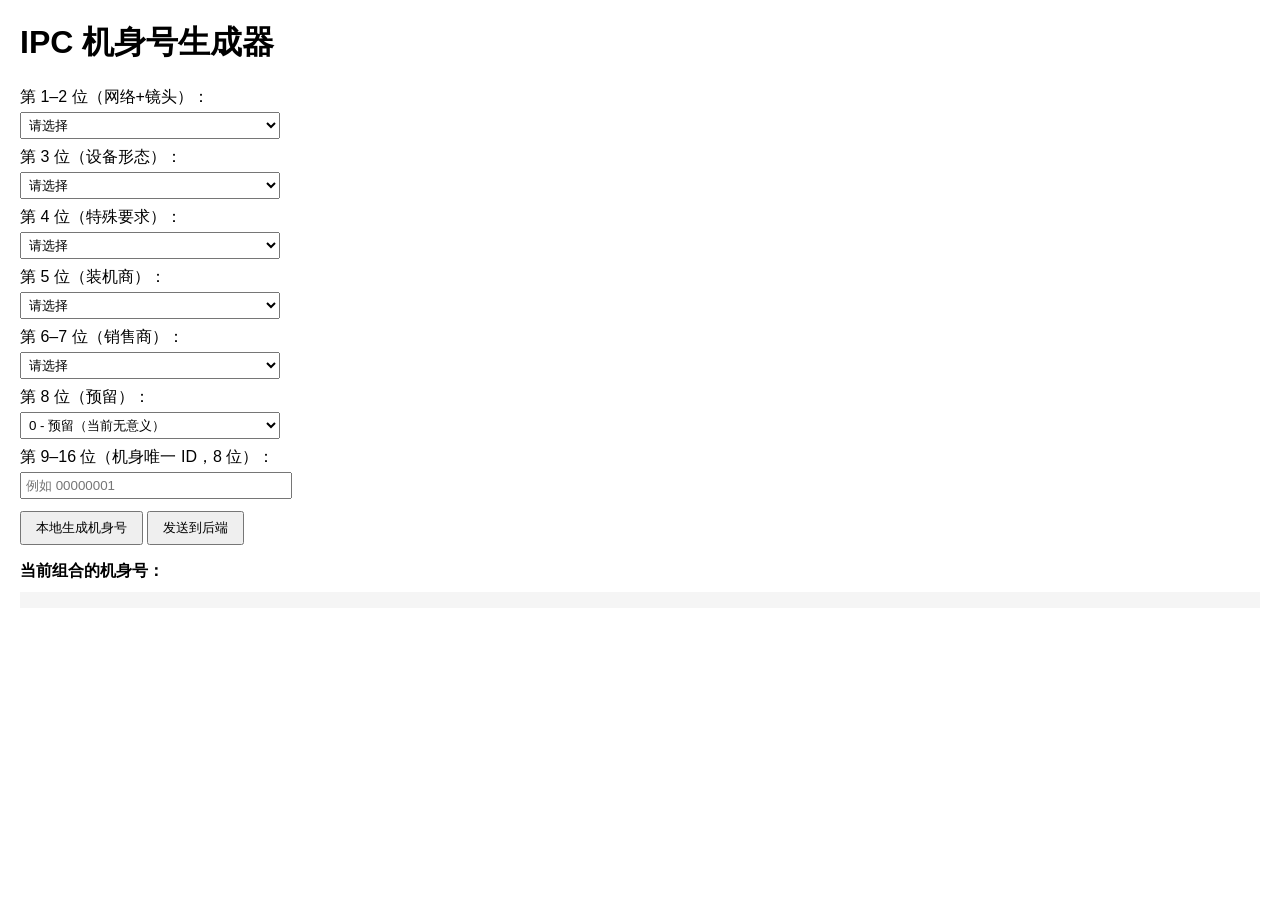
<file: src/main/resources/static/device-id-tool.html>
<!DOCTYPE html>
<html lang="zh-CN">
<head>
  <meta charset="UTF-8">
  <title>IPC 机身号生成器</title>
  <style>
    body { font-family: Arial, sans-serif; margin: 20px; }
    label { display: block; margin: 8px 0 4px; }
    select { min-width: 260px; padding: 4px; }
    button { margin-top: 12px; padding: 6px 14px; }
    .result { margin-top: 16px; font-weight: bold; }
  </style>
</head>
<body>
<h1>IPC 机身号生成器</h1>

<form id="deviceIdForm" onsubmit="return false;">
  <!-- 第 1–2 位：组合配置 -->
  <label for="firstTwo">第 1–2 位（网络+镜头）：</label>
  <select id="firstTwo">
    <option value="">请选择</option>
    <option value="A1">A1 - 单频2.4G WiFi，单目</option>
    <option value="A2">A2 - 单频2.4G WiFi，双目</option>
    <option value="A3">A3 - 单频2.4G WiFi，三目</option>
    <option value="B1">B1 - 双频2.4G+5G WiFi+BLE，单目</option>
    <option value="B2">B2 - 双频2.4G+5G WiFi+BLE，双目</option>
    <option value="B3">B3 - 双频2.4G+5G WiFi+BLE，三目</option>
    <option value="C1">C1 - 4G CAT1，单目</option>
    <option value="C2">C2 - 4G CAT1，双目</option>
    <option value="R1">R1 - RJ45，有线，单目</option>
  </select>

  <!-- 第 3 位：设备形态 -->
  <label for="third">第 3 位（设备形态）：</label>
  <select id="third">
    <option value="">请选择</option>
    <option value="1">1 - 常电设备，卡片机</option>
    <option value="2">2 - 常电设备，摇头机</option>
    <option value="3">3 - PIR 低功耗电池机，卡片机</option>
    <option value="4">4 - PIR 低功耗电池机，摇头机</option>
    <option value="5">5 - AOV 电池机，卡片机</option>
  </select>

  <!-- 第 4 位：特殊要求标识 -->
  <label for="fourth">第 4 位（特殊要求）：</label>
  <select id="fourth">
    <option value="">请选择</option>
    <option value="0">0 - 无</option>
    <option value="1">1 - 需要白光灯控制按键</option>
    <option value="2">2 - 拐杖产品</option>
    <option value="3">3 - 鸟笼产品</option>
  </select>

  <!-- 第 5 位：装机商识别号 -->
  <label for="fifth">第 5 位（装机商）：</label>
  <select id="fifth">
    <option value="">请选择</option>
    <option value="0">0 - 默认（组装厂 = 客户）</option>
    <option value="A">A - 测试账号</option>
  </select>

  <!-- 第 6–7 位：销售商识别号 -->
  <label for="sixthSeventh">第 6–7 位（销售商）：</label>
  <select id="sixthSeventh">
    <option value="">请选择</option>
    <option value="00">00 - 默认</option>
    <option value="01">01 - 销售商 01</option>
    <option value="AA">AA - 测试账号</option>
  </select>

  <!-- 第 8 位：预留 -->
  <label for="eighth">第 8 位（预留）：</label>
  <select id="eighth">
    <option value="0">0 - 预留（当前无意义）</option>
  </select>

  <!-- 第 9–16 位：唯一 ID -->
  <label for="tail">第 9–16 位（机身唯一 ID，8 位）：</label>
  <input id="tail" type="text" maxlength="8" placeholder="例如 00000001" style="min-width:260px; padding:4px;" />

  <div>
    <button type="button" onclick="buildLocal()">本地生成机身号</button>
    <button type="button" onclick="sendToServer()">发送到后端</button>
  </div>
</form>

<div class="result">
  当前组合的机身号：<span id="deviceIdPreview"></span>
</div>

<pre id="serverResponse" style="margin-top:10px; background:#f5f5f5; padding:8px; white-space:pre-wrap;"></pre>

<script>
  function collectParts() {
    return {
      first_two: document.getElementById('firstTwo').value || '',
      third: document.getElementById('third').value || '',
      fourth: document.getElementById('fourth').value || '',
      fifth: document.getElementById('fifth').value || '',
      sixth_seventh: document.getElementById('sixthSeventh').value || '',
      eighth: document.getElementById('eighth').value || '',
      tail: document.getElementById('tail').value || ''
    };
  }

  function buildDeviceId(parts) {
    // 按位拼接，顺序：1-2 + 3 + 4 + 5 + 6-7 + 8 + 9-16
    return (parts.first_two || '') +
           (parts.third || '') +
           (parts.fourth || '') +
           (parts.fifth || '') +
           (parts.sixth_seventh || '') +
           (parts.eighth || '') +
           (parts.tail || '');
  }

  function buildLocal() {
    const parts = collectParts();
    const id = buildDeviceId(parts);
    document.getElementById('deviceIdPreview').textContent = id || '(未完整选择)';
  }

  async function sendToServer() {
    const parts = collectParts();
    const id = buildDeviceId(parts);
    if (!parts.first_two) {
      alert('至少要选择第 1–2 位');
      return;
    }

    try {
      const resp = await fetch('/api/device-id/build', {
        method: 'POST',
        headers: {'Content-Type': 'application/json'},
        body: JSON.stringify(parts)
      });
      const json = await resp.json();
      document.getElementById('serverResponse').textContent =
        JSON.stringify(json, null, 2);
    } catch (e) {
      document.getElementById('serverResponse').textContent =
        '请求失败: ' + e;
    }

    document.getElementById('deviceIdPreview').textContent = id || '(未完整选择)';
  }
</script>
</body>
</html>
</file>
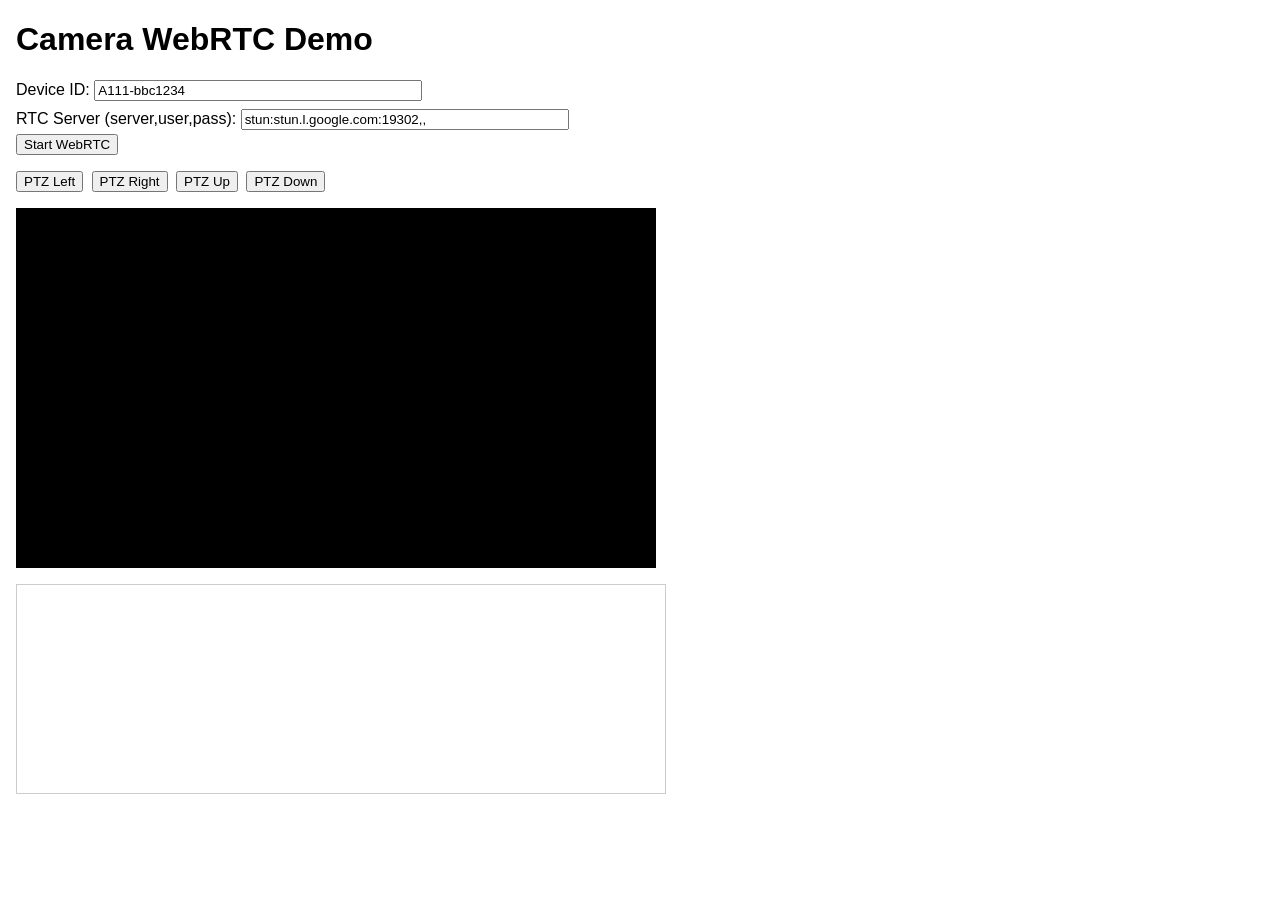
<file: src/main/resources/static/webrtc-demo.html>
<!DOCTYPE html>
<html lang="en">
<head>
    <meta charset="UTF-8" />
    <title>Camera WebRTC Demo</title>
    <style>
        body { font-family: Arial, sans-serif; margin: 16px; }
        label { display: block; margin-top: 8px; }
        input { width: 320px; }
        button { margin: 4px 4px 4px 0; }
        #remoteVideo { width: 640px; height: 360px; background: #000; margin-top: 12px; }
        #log { width: 640px; height: 200px; border: 1px solid #ccc; padding: 4px; overflow-y: auto; white-space: pre-wrap; margin-top: 12px; }
    </style>
</head>
<body>
<h1>Camera WebRTC Demo</h1>

<div>
    <label>
        Device ID:
        <input id="deviceId" value="A111-bbc1234" />
    </label>
    <label>
        RTC Server (server,user,pass):
        <input id="rtcServer" value="stun:stun.l.google.com:19302,," />
    </label>
    <button onclick="startWebRtc()">Start WebRTC</button>
</div>

<div style="margin-top:8px;">
    <button onclick="sendPtz('left')">PTZ Left</button>
    <button onclick="sendPtz('right')">PTZ Right</button>
    <button onclick="sendPtz('up')">PTZ Up</button>
    <button onclick="sendPtz('down')">PTZ Down</button>
</div>

<video id="remoteVideo" autoplay playsinline muted></video>

<div id="log"></div>

<script>
    let pc = null;
    let dataChannel = null;
    let currentSid = null;
    let currentDeviceId = null;
    let offerPollTimer = null;
    let candidatePollTimer = null;

    function log(msg) {
        const el = document.getElementById('log');
        const time = new Date().toISOString().substr(11, 8);
        el.textContent += `[${time}] ${msg}\n`;
        el.scrollTop = el.scrollHeight;
        console.log(msg);
    }

    function parseRtcServer(str) {
        // 接口传给设备的 rtcServer 可以是："8.129.3.8:3478,test_rtc,test123456"
        // 这里做浏览器自己的解析：
        // 1. 仍然按 server,user,pass 三段解析
        // 2. 如果 server 没有前缀（比如 8.129.3.8:3478），设备那边还是拿到原始串
        // 3. 但浏览器这边默认按 TURN 来用，并带上 user/pass
        if (!str) {
            // 如果前端没填，给一个兜底的公共 STUN，避免完全没有 ICE 服务器
            return { iceServers: [{ urls: 'stun:stun.l.google.com:19302' }] };
        }
        const parts = str.split(',');
        const rawServer = (parts[0] || '').trim(); // 原始的，传给设备用
        const user = (parts[1] || '').trim();
        const pass = (parts[2] || '').trim();

        let browserServer = rawServer;
        const iceServers = [];
        if (browserServer) {
            // 浏览器侧处理：
            // - 已经带前缀：stun: / turn:，就按前缀用
            // - 没带前缀：默认当成 TURN 地址（因为设备端要求不能出现 turn: 前缀）
            if (!browserServer.startsWith('stun:') && !browserServer.startsWith('turn:')) {
                browserServer = 'turn:' + browserServer;
            }

            const conf = { urls: browserServer };
            // 如果走 TURN，就带上用户名和密码
            if (browserServer.startsWith('turn:')) {
                if (!user || !pass) {
                    console.warn('[webrtc-demo] TURN server configured without username/credential, browser may not get relay candidates:', browserServer);
                }
                if (user) conf.username = user;
                if (pass) conf.credential = pass;
            }
            iceServers.push(conf);
        }
        // 再兜底一次：如果解析后还是没有任何 ICE server，就至少给一个公共 STUN
        if (iceServers.length === 0) {
            iceServers.push({ urls: 'stun:stun.l.google.com:19302' });
        }
        return { iceServers };
    }

    async function startWebRtc() {
        currentDeviceId = document.getElementById('deviceId').value.trim();
        const rtcServer = document.getElementById('rtcServer').value.trim();
        if (!currentDeviceId) {
            alert('请输入 Device ID');
            return;
        }
        currentSid = Date.now().toString();
        log(`Start WebRTC: deviceId=${currentDeviceId}, sid=${currentSid}`);

        // 清理旧连接
        if (pc) {
            pc.close();
            pc = null;
        }
        dataChannel = null;
        if (offerPollTimer) clearInterval(offerPollTimer);
        if (candidatePollTimer) clearInterval(candidatePollTimer);

        // 1. 请求设备生成 Offer (后端会发 MQTT CODE 23)
        //    路径调整为 /api/internal/mqtt/...
        const offerUrl = `/api/internal/mqtt/device/${encodeURIComponent(currentDeviceId)}/webrtc/offer` +
            `?sid=${encodeURIComponent(currentSid)}&rtcServer=${encodeURIComponent(rtcServer)}`;
        await fetch(offerUrl, { method: 'POST' });
        log('Offer request sent to device');

        // 2. 轮询后端拿 Offer
        const offer = await waitForOffer(currentSid);
        log('Offer SDP received');

        // 3. 创建 RTCPeerConnection
        const config = parseRtcServer(rtcServer);

        // 如果配置里包含 TURN，就强制只走 TURN 中继，避免浏览器优先选择 host/srflx 导致连不通
        const pcConfig = { ...config };
        if (config && Array.isArray(config.iceServers)) {
            const hasTurn = config.iceServers.some(s => {
                const urls = Array.isArray(s.urls) ? s.urls : [s.urls];
                return urls.some(u => typeof u === 'string' && u.startsWith('turn:'));
            });
            if (hasTurn) {
                pcConfig.iceTransportPolicy = 'relay';
            }
        }

        pc = new RTCPeerConnection(pcConfig);
        log('RTCPeerConnection created with config: ' + JSON.stringify(pcConfig));

        pc.oniceconnectionstatechange = () => {
            log('iceConnectionState = ' + pc.iceConnectionState);
        };
        pc.onconnectionstatechange = () => {
            log('connectionState = ' + pc.connectionState);
        };

        pc.ontrack = (event) => {
            log('ontrack fired');
            const video = document.getElementById('remoteVideo');
            if (event.streams && event.streams[0]) {
                video.srcObject = event.streams[0];
                video.muted = true; // 避免自动播放被浏览器拦截
                video.play().catch(e => log('video.play error: ' + e));
            }
        };

        pc.ondatachannel = (event) => {
            dataChannel = event.channel;
            log('DataChannel received: ' + dataChannel.label);
            try {
                dataChannel.binaryType = 'arraybuffer';
            } catch (e) {
                log('Set dataChannel.binaryType failed: ' + e);
            }
            dataChannel.onopen = () => log('DataChannel opened');
            dataChannel.onmessage = (e) => handleDataChannelMessage(e.data);
            dataChannel.onclose = () => log('DataChannel closed');
        };

        function handleDataChannelMessage(data) {
            if (typeof data === 'string') {
                log('DataChannel text: ' + data);
                return;
            }
            if (data instanceof ArrayBuffer) {
                parseFileIndexResponse(data);
                return;
            }
            if (data instanceof Blob) {
                data.arrayBuffer().then(parseFileIndexResponse).catch(err => {
                    log('Failed to read Blob from DataChannel: ' + err);
                });
                return;
            }
            log('DataChannel unknown message type: ' + Object.prototype.toString.call(data));
        }

        function parseFileIndexResponse(buffer) {
            const view = new DataView(buffer);
            if (view.byteLength === 0) {
                log('FileIndex response: empty');
                return;
            }
            const header = view.getUint8(0);
            if (header !== 0x66) { // 'f'
                log('FileIndex response: unexpected header ' + String.fromCharCode(header));
                return;
            }
            const recordSize = 18; // 文档里说每个文件18字节
            const count = Math.floor((view.byteLength - 1) / recordSize);
            const files = [];
            let offset = 1;
            const textDecoder = new TextDecoder('ascii');
            for (let i = 0; i < count; i++) {
                const base = offset + i * recordSize;
                const nameBytes = [];
                for (let j = 0; j < 12; j++) {
                    const b = view.getUint8(base + j);
                    if (b === 0) break;
                    nameBytes.push(b);
                }
                const filename = textDecoder.decode(new Uint8Array(nameBytes));
                const delFlag = view.getUint8(base + 12);
                const duration = view.getUint16(base + 13, true); // 小端秒数
                const reserved = view.getUint8(base + 15);
                files.push({ filename, deleted: delFlag !== 0, duration, reserved });
            }
            log('FileIndex: ' + JSON.stringify(files));
            console.log('FileIndex raw records:', files);
        }

        pc.onicecandidate = async (event) => {
            if (event.candidate) {
                log('Local ICE candidate: ' + event.candidate.candidate);
                // 本地 ICE candidate 也改成 /api/internal/mqtt/...
                const url = `/api/internal/mqtt/device/${encodeURIComponent(currentDeviceId)}/webrtc/candidate` +
                    `?sid=${encodeURIComponent(currentSid)}&candidate=${encodeURIComponent(event.candidate.candidate)}`;
                try {
                    await fetch(url, { method: 'POST' });
                } catch (e) {
                    log('Send local candidate failed: ' + e);
                }
            } else {
                log('Local ICE gathering complete');
            }
        };

        // 4. 设置远端 Offer
        await pc.setRemoteDescription({ type: 'offer', sdp: offer.sdp });
        log('Remote description (offer) set');

        // 打印浏览器真正使用的 SDP，方便和后端返回值对比
        if (pc.remoteDescription && pc.remoteDescription.sdp) {
            console.log('Remote SDP from RTCPeerConnection:\n' + pc.remoteDescription.sdp);
            const firstLines = pc.remoteDescription.sdp.split('\r\n').slice(0, 12).join('\n');
            log('Remote SDP (first lines):\n' + firstLines);
        }

        // 5. 创建并发送 Answer
        const answer = await pc.createAnswer();
        await pc.setLocalDescription(answer);
        log('Local description (answer) created');

        if (pc.localDescription && pc.localDescription.sdp) {
            console.log('Local SDP (answer) from RTCPeerConnection:\n' + pc.localDescription.sdp);
        }

        // 5.1 通过 MQTT 通知设备设置浏览器 Answer，路径使用 /api/internal/mqtt/...
        const answerUrl = `/api/internal/mqtt/device/${encodeURIComponent(currentDeviceId)}/webrtc/answer` +
            `?sid=${encodeURIComponent(currentSid)}&sdp=${encodeURIComponent(answer.sdp)}`;
        await fetch(answerUrl, { method: 'POST' });
        log('Answer sent to device');

        // 6. 开始轮询设备端上报的 ICE Candidate
        candidatePollTimer = setInterval(pollRemoteCandidates, 1000);
    }

    async function waitForOffer(sid) {
        return new Promise((resolve) => {
            offerPollTimer = setInterval(async () => {
                try {
                    const res = await fetch(`/api/internal/webrtc/offer/${encodeURIComponent(sid)}`);
                    if (!res.ok) return;
                    const data = await res.json();
                    if (data.found) {
                        clearInterval(offerPollTimer);
                        offerPollTimer = null;
                        resolve(data);
                    }
                } catch (e) {
                    log('waitForOffer error: ' + e);
                }
            }, 1000);
        });
    }

    async function pollRemoteCandidates() {
        if (!currentSid) return;
        try {
            const res = await fetch(`/api/internal/webrtc/candidates/${encodeURIComponent(currentSid)}`);
            if (!res.ok) return;
            const data = await res.json();
            if (!data.found || !data.candidates) return;
            for (const c of data.candidates) {
                log('Remote ICE candidate: ' + c);
                if (pc) {
                    try {
                        await pc.addIceCandidate(new RTCIceCandidate({ candidate: c }));
                    } catch (e) {
                        log('addIceCandidate error: ' + e);
                    }
                }
            }
        } catch (e) {
            log('pollRemoteCandidates error: ' + e);
        }
    }

    async function sendPtz(cmd) {
        // 优先通过 WebRTC DataChannel 直连设备，符合协议文档
        if (!dataChannel || dataChannel.readyState !== 'open') {
            log('DataChannel 未就绪，无法发送 PTZ 指令（' + cmd + '）');
            return;
        }
        try {
            dataChannel.send(cmd);
            log('PTZ command sent via WebRTC DataChannel: ' + cmd);
        } catch (e) {
            log('PTZ command send failed: ' + e);
        }
    }
</script>
</body>
</html>
</file>
